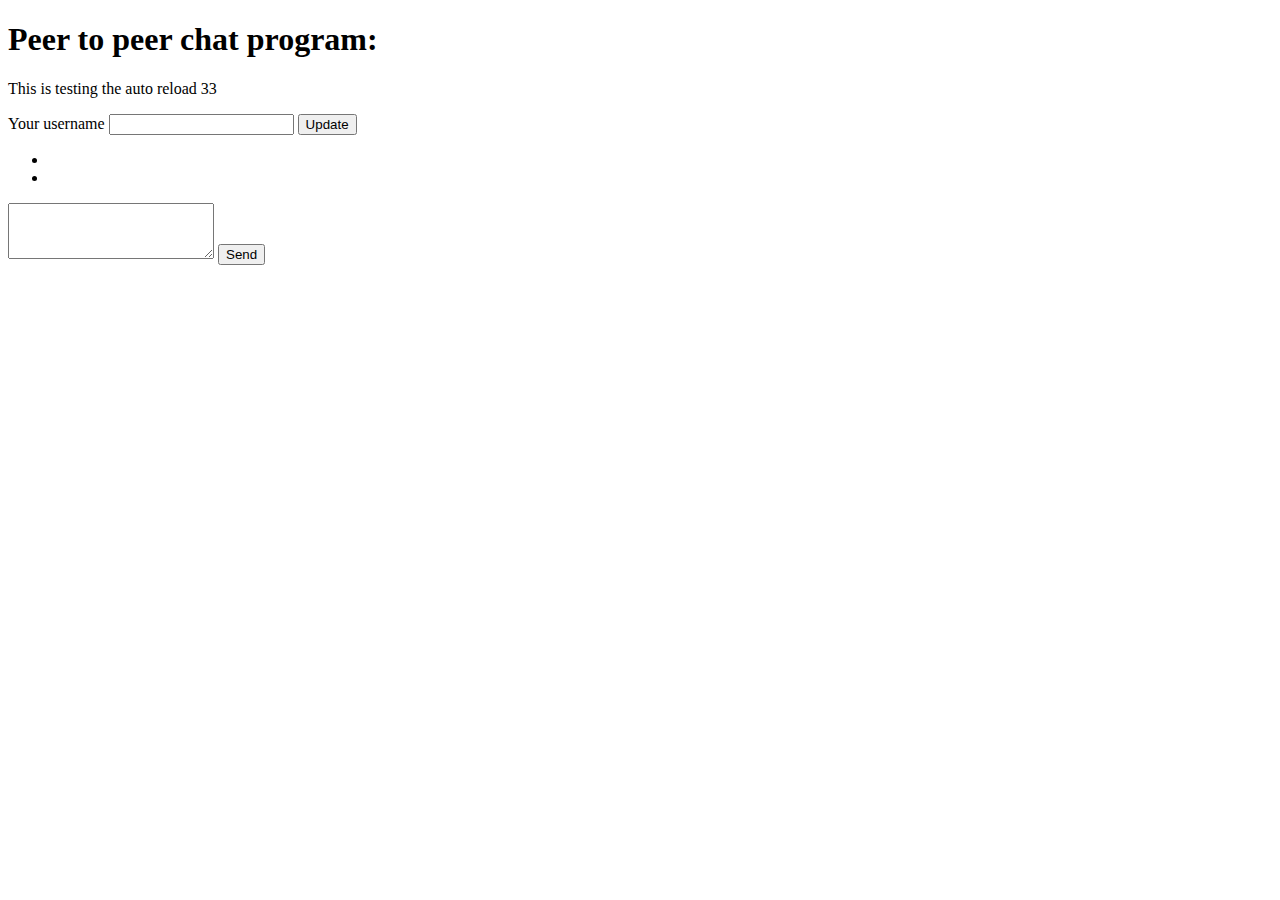
<file: out/production/P2P-zspadar/templates/index.html>
<!DOCTYPE HTML>
<html xmlns:th="http://www.thymeleaf.org">
<head>
  <title>Peer to peer chat program</title>
  <meta http-equiv="Content-Type" content="text/html; charset=UTF-8"/>
</head>
<body>
<h1>Peer to peer chat program:</h1>
<p>This is testing the auto reload 33</p>
<p th:text="${error}"></p>
  <form action="/update" method="get">
    <label>Your username</label>
    <input th:type="text" th:name="userName" th:value="${currentUser}"/>
    <button th:type="submit">Update</button>
  </form>
  <ul th:each="messageTemp : ${message}" >
    <li th:text="${messageTemp.getUserName()}" ></li>
    <li class="message" th:text="${messageTemp.getMessage()}"></li>
  </ul>
<form th:class="send" th:action="@{/send}" th:method="post">
  <textarea th:type="text" th:name="message" style="width: 200px; height: 50px;"></textarea>
  <button th:type="submit">Send</button>
</form>
</body>
</html>
</file>
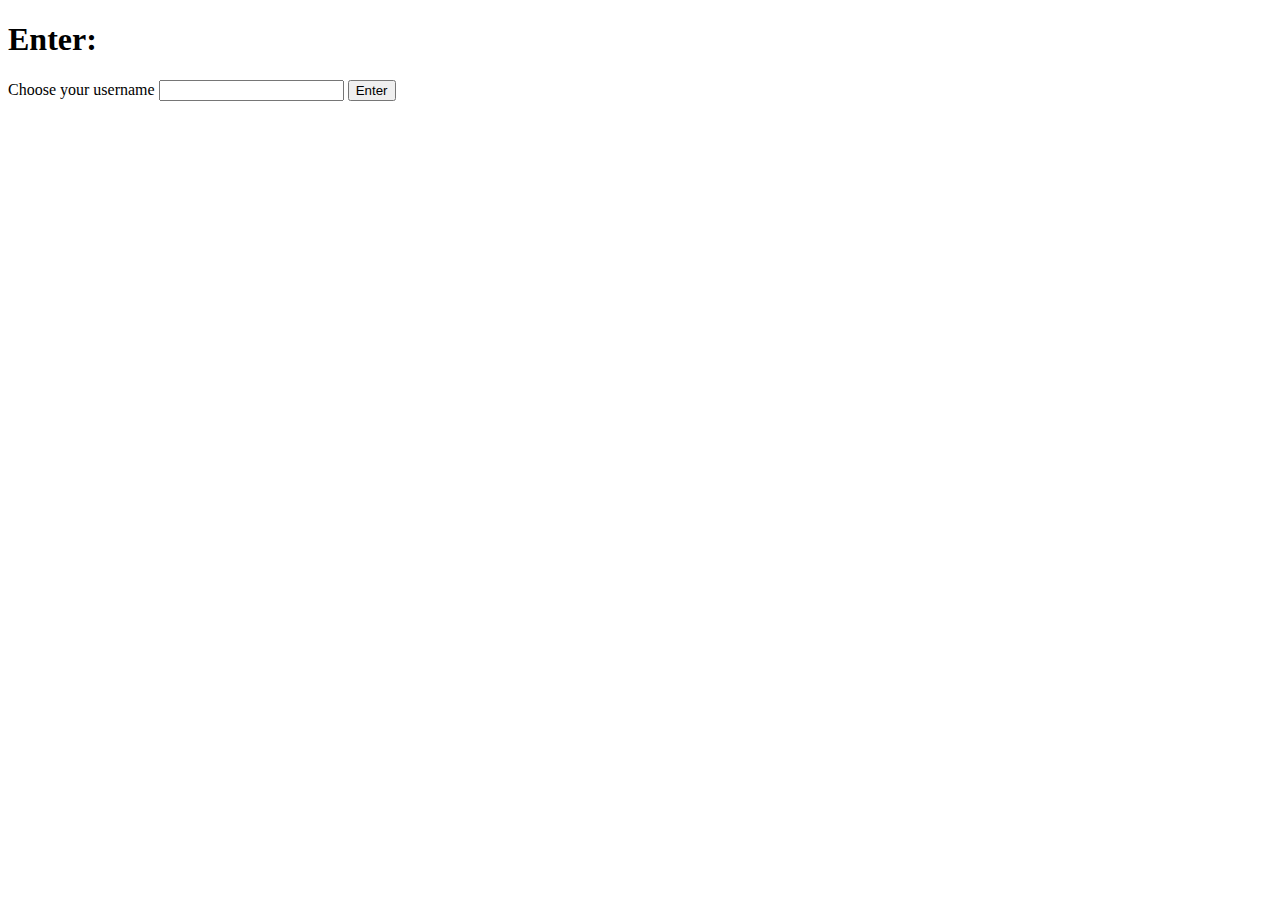
<file: out/production/P2P-zspadar/templates/enter.html>
<!DOCTYPE HTML>
<html xmlns:th="http://www.thymeleaf.org">
<head>
  <title>Peer to peer chat program</title>
  <meta http-equiv="Content-Type" content="text/html; charset=UTF-8"/>
</head>
<body>
<h1>Enter:</h1>
<p th:text="${error}"></p>
  <form action="/enter/add" method="post">
    <label>Choose your username</label>
    <input th:type="text" th:name="name"/>
    <button th:type="submit">Enter</button>
  </form>
</body>
</html>
</file>
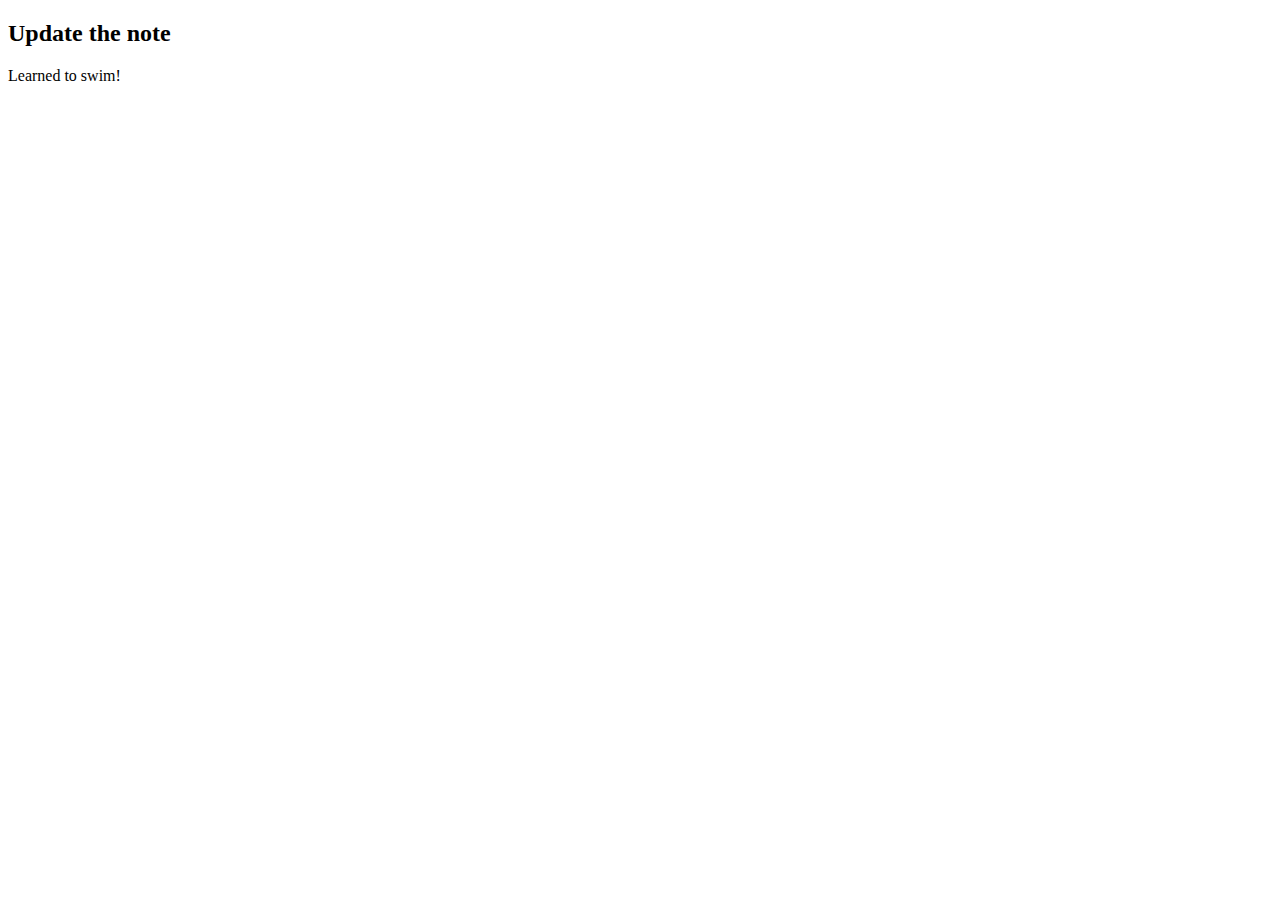
<file: out/production/P2P-zspadar/templates/example.html>
<!DOCTYPE html>
<html xmlns:th="http://www.thymeleaf.org">
<meta>
  <meta charset="utf-8" />
  <title>Notes</title>
</head>
<body>
<h2>Update the note</h2>
<li th:text="${message}">Learned to swim!</li>
</body>
</html>
</file>
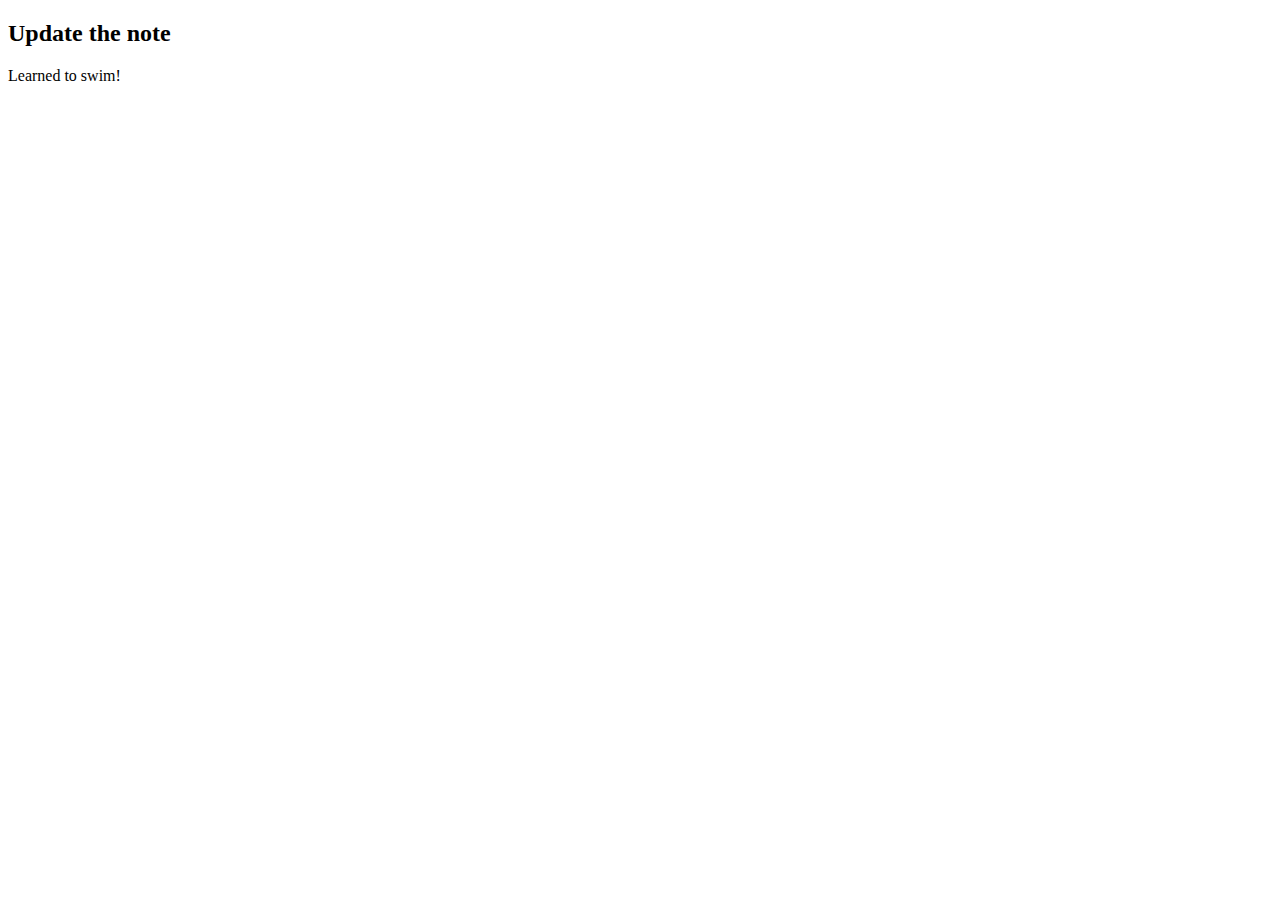
<file: src/main/resources/templates/example.html>
<!DOCTYPE html>
<html xmlns:th="http://www.thymeleaf.org">
<meta>
  <meta charset="utf-8" ></meta>
  <title>Notes</title>
</head>
<body>
<h2>Update the note</h2>
<li  th:text="${message}">Learned to swim!</li>


</body>
</html>
</file>
